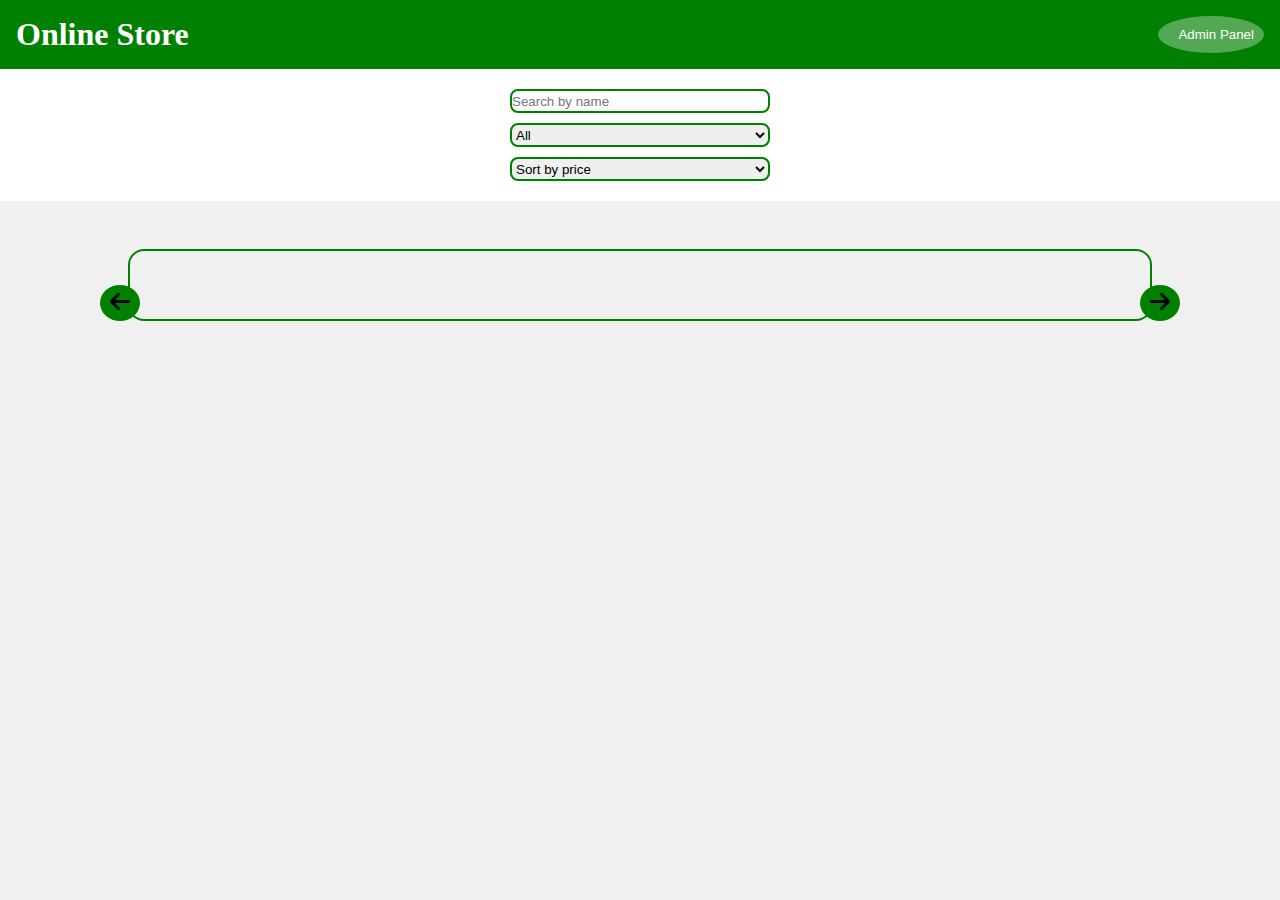
<file: index.html>
<!DOCTYPE html>
<html lang="en">
<head>
    <meta charset="UTF-8">
    <meta name="viewport" content="width=device-width, initial-scale=1.0">
    <link rel="stylesheet" href="./assets/css/style.css">
    <title>TASK_7</title>
    
</head>
<body>
    <nav>
        <div class="navbar">
            <h1>Online Store</h1>
            <button><a href="./admin.html">Admin Panel</a></button>
        </div>
    </nav>
    <section>
        <div class="filters">
            <input type="text" id="search" placeholder="Search by name">
            <select id="categoryFilter">
                <option value="all">All</option>
                <option value="clothes">Clothes</option>
                <option value="electronics">Electronics</option>
            </select>
            <select id="priceSort">
                <option value="none">Sort by price</option>
                <option value="asc">Low to High</option>
                <option value="desc">High to Low</option>
            </select>
        </div>
    </section>
    <section>
        <div class="slider">
            <button class="left"><img src="./assets/img/arrow-left-solid.svg"></button>
            <div class="slides" id="productSlider"></div>
            <button class="right"><img src="./assets/img/arrow-right-solid.svg"></button>
            <div class="dots"></div>
        </div>
    </section>
    <script src="./assets/js/script.js"></script>
</body>
</html>
</file>
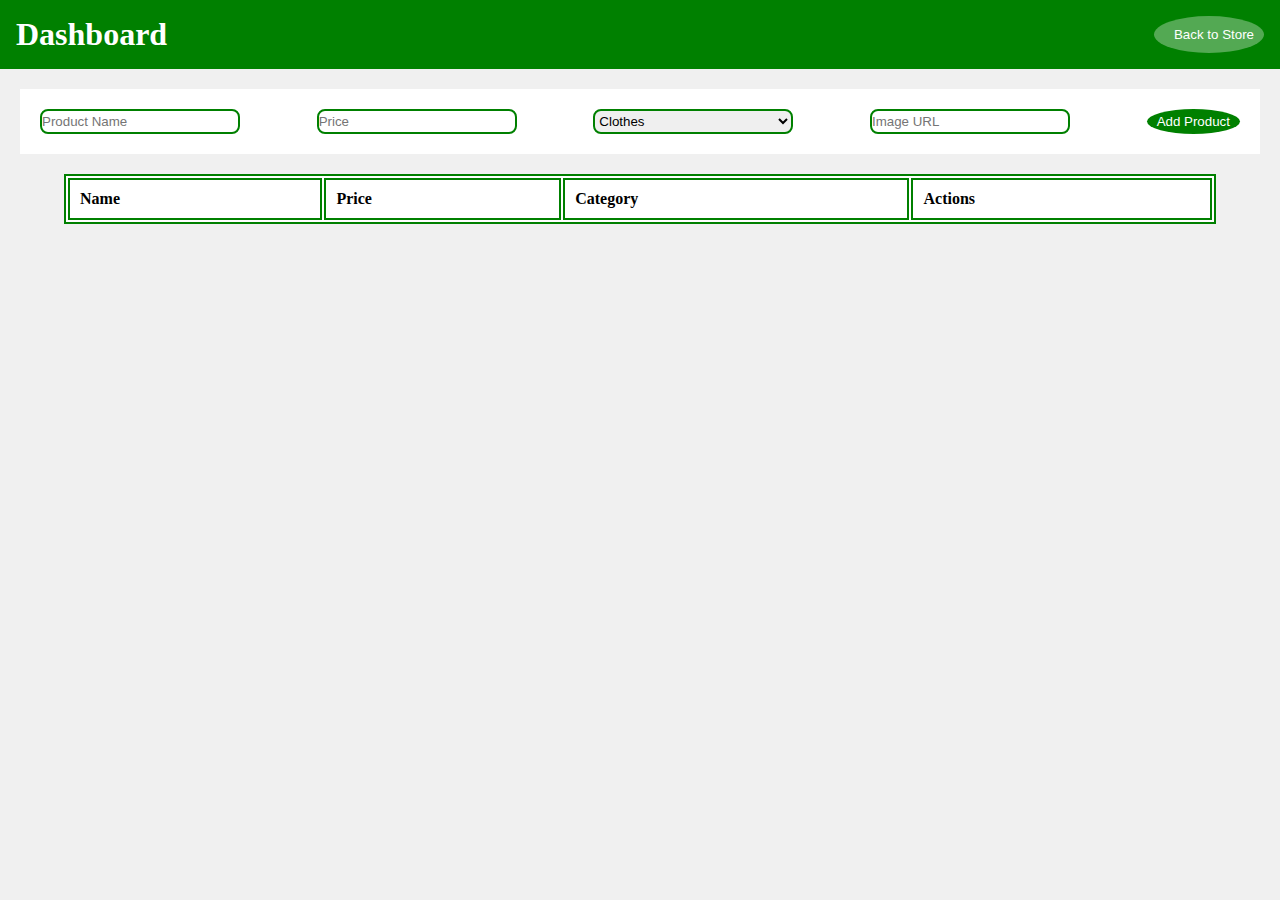
<file: admin.html>
<!DOCTYPE html>
<html lang="en">
<head>
    <meta charset="UTF-8">
    <meta name="viewport" content="width=device-width, initial-scale=1.0">
    <link rel="stylesheet" href="./assets/css/style.css">
    <title>ADMIN</title>
</head>
<body>
    <nav>
        <div class="navbar navAdmin">
            <h1>Dashboard</h1>
            <button><a href="./index.html" >Back to Store</a></button>
        </div>
    </nav>
    <section>
        <form id="productForm">
            <input type="text" id="name" placeholder="Product Name" >
            <input type="number" id="price" placeholder="Price" >
            <select id="category">
                <option value="clothes">Clothes</option>
                <option value="electronics">Electronics</option>
            </select>
            <input type="text" id="image" placeholder="Image URL">
            <button type="submit">Add Product</button>
        </form>
    </section>
    <section>
        <table class="products">
            <thead>
                <tr>
                    <th>Name</th>
                    <th>Price</th>
                    <th>Category</th>
                    <th>Actions</th>
                </tr>
            </thead>
            <tbody id="productTable"></tbody>
        </table>
    </section>
    <script src="./assets/js/admin.js"></script>
</body>
</html>
</file>
<file: assets/css/style.css>
*{
    margin: 0;
    padding: 0;
    box-sizing: border-box;
}
body{
    background: #f0f0f0;
}
.navbar {
    background: green;
    padding: 16px;
    color: white;
    text-align: right;
    display: flex;
    justify-content: space-between;
    
    h1{
        display: inline-block;
    }
    button{
        background: rgba(255, 255, 255, 0.326);
        border-radius: 50%;
        a {
            color: white;
            text-decoration: none;
            margin-left: 10px;
            padding-top: 24px;
        }
    }
}
.navAdmin{
    display: flex;
    justify-content: space-between;
    padding-bottom: 16px;
}
.filters {
    padding:20px;
    background: white;
    display: flex;
    flex-direction: column;
    justify-content: space-around;
    align-items: center;
    gap: 10px;
    flex-wrap: wrap;
    input{
        width: 260px;
        height: 24px;
        border-radius: 8px;
        border: 2px solid green;
    }
    #categoryFilter,#priceSort{
        width: 260px;
        height: 24px;
        border-radius: 8px;
        border: 2px solid green;
    }
}

.slider {
    width: 80vw;
    margin: 48px auto;
    padding: 24px;
    text-align: center;
    border: 2px solid green;
    position: relative;
    border-radius: 16px;
    .left{
        position: absolute;
        top: 50%;
        transform: translateX(-540px)
    }
    .right{
        position: absolute;
        top: 50%;
        transform: translateX(500px);
    }
    .slides {
        display: flex;
        justify-content: space-around;
        padding: 10px;
    }

    .slide {
        min-width: 200px;
        padding: 10px;
        background: rgba(0, 128, 0, 0.613);
        flex-shrink: 0;
        border: 2px solid green;
        border-radius: 16px;
        img{
            width: 90%;
            height: 140px;
            border-radius: 16px;
            border: 2px solid rgb(0, 128, 0);
        }
        h3,p{
            color: white;
        }
    }
}
form {
    background: #fff;
    padding: 20px;
    margin: 20px;
    display: flex;
    justify-content: space-between;
    input{
        width: 200px;
        border-radius: 8px;
        border: 2px solid green;
    }
    select {
        width: 200px;
        border-radius: 8px;
        border: 2px solid green;
    }
}

table {
    width: 90%;
    background: #fff;
    margin: 20px auto;
    border: 2px solid green;
    th, td {
        border: 1px solid #ccc;
        padding: 10px;
        text-align: left;
        border: 2px solid green;
    }
}
button {
    background: green;
    color: white;
    border: none;
    padding: 5px 10px;
    border-radius: 50%;
    img{
        width: 20px;
    }
}
</file>
